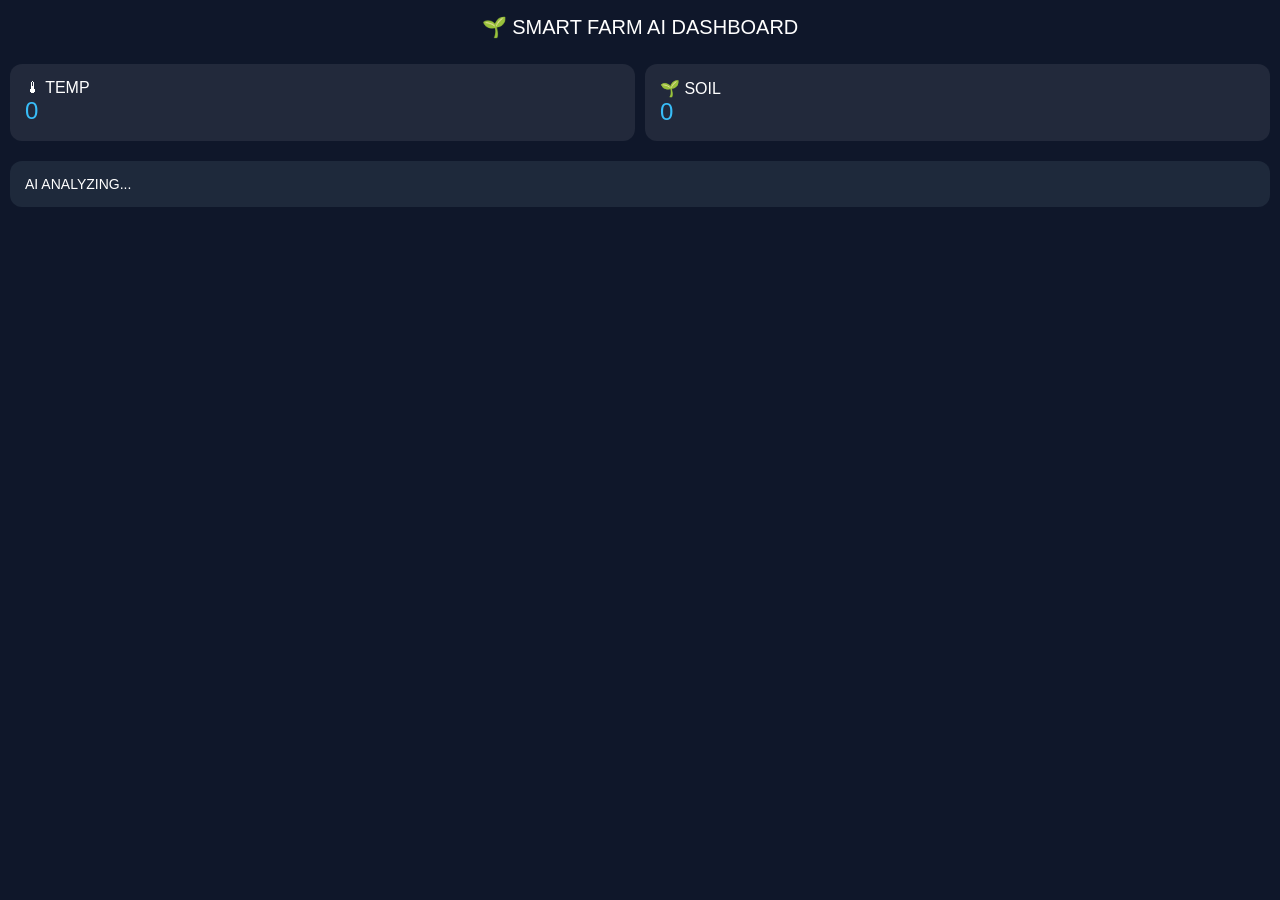
<file: index.html>
<!DOCTYPE html>
<html>
<head>
<meta name="viewport" content="width=device-width, initial-scale=1.0">

<style>
body{
  margin:0;
  font-family:Arial;
  background:#0f172a;
  color:white;
}

.header{
  text-align:center;
  padding:15px;
  font-size:20px;
}

.grid{
  display:grid;
  grid-template-columns:1fr 1fr;
  gap:10px;
  padding:10px;
}

.card{
  background:rgba(255,255,255,0.08);
  padding:15px;
  border-radius:12px;
}

.value{
  font-size:24px;
  color:#38bdf8;
}

.ai{
  margin:10px;
  padding:15px;
  background:#1e293b;
  border-radius:12px;
  font-size:14px;
}
</style>
</head>

<body>

<div class="header">🌱 SMART FARM AI DASHBOARD</div>

<div class="grid">
  <div class="card">🌡 TEMP <div class="value" id="t">0</div></div>
  <div class="card">🌱 SOIL <div class="value" id="s">0</div></div>
</div>

<div class="ai" id="aiBox">AI ANALYZING...</div>

<script>

let data = {};

setInterval(()=>{
 fetch("/data")
 .then(r=>r.json())
 .then(d=>{
   data = d;

   document.getElementById("t").innerText = d.temp;
   document.getElementById("s").innerText = d.soil;

   analyzeAI();
 });
},2000);

// 🤖 AI วิเคราะห์
function analyzeAI(){

  let msg = "";

  if(data.soil > 2500){
    msg += "💧 ดินแห้ง → ระบบรดน้ำทำงานอัตโนมัติ\n";
  }

  if(data.temp > 32){
    msg += "🌡 อุณหภูมิสูง → เปิดพัดลมลดความร้อน\n";
  }

  if(data.temp < 25){
    msg += "❄ อากาศเย็น → ปิดพัดลม\n";
  }

  if(msg==""){
    msg = "✅ สภาพแวดล้อมปกติ ระบบทำงานปกติ";
  }

  document.getElementById("aiBox").innerText = msg;
}

</script>

</body>
</html>
</file>
